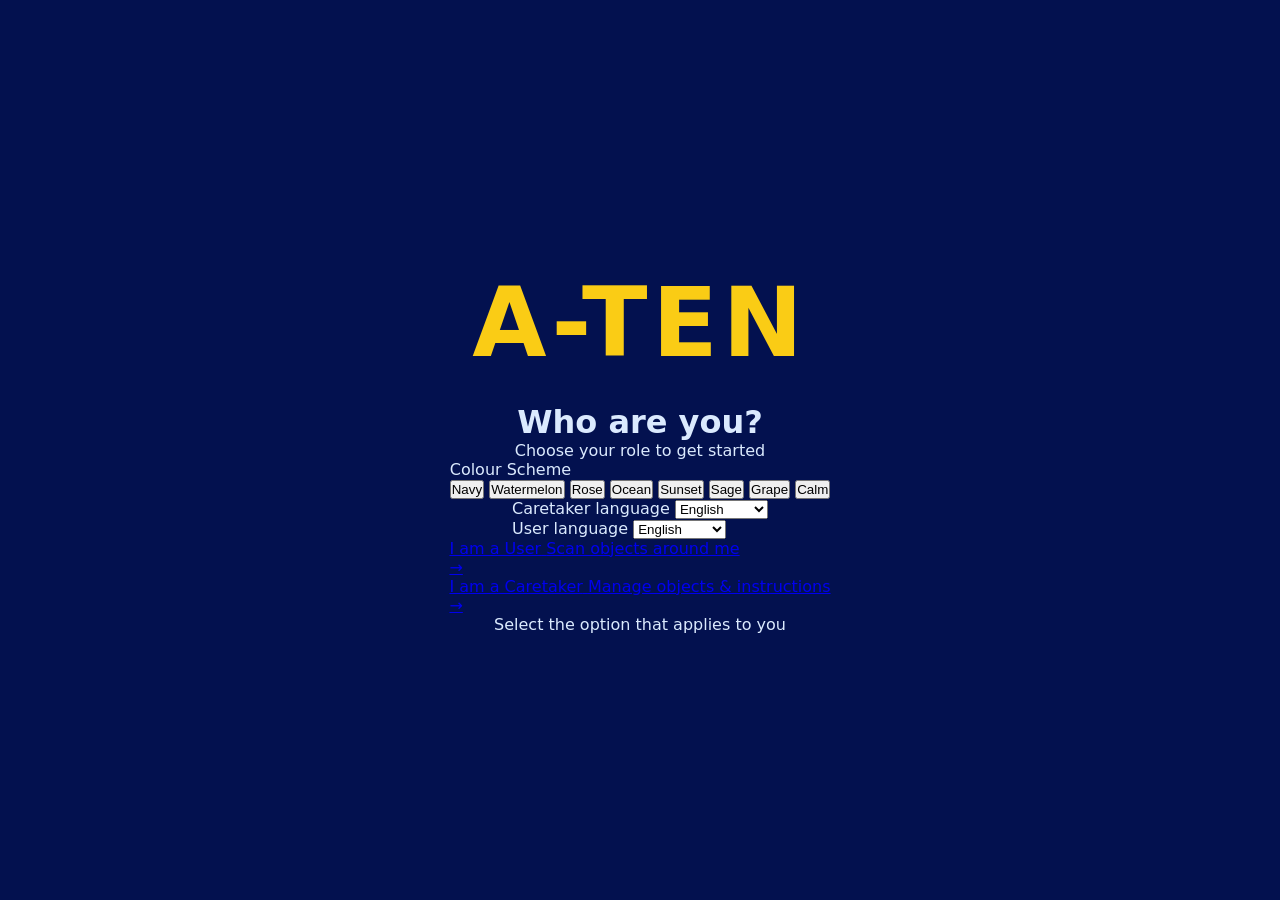
<file: index.html>
<!DOCTYPE html>
<html lang="en">

<head>
  <meta charset="UTF-8" />
  <meta name="viewport" content="width=device-width, initial-scale=1.0" />
  <title>A-TEN</title>
  <link rel="manifest" href="manifest.json">
  <meta name="apple-mobile-web-app-capable" content="yes">
  <meta name="apple-mobile-web-app-title" content="A-TEN">
  <style>
    * {
      box-sizing: border-box;
      margin: 0;
      padding: 0;
    }

    body {
      font-family: system-ui, sans-serif;
      background: #03114F;
      color: #dbeafe;
      min-height: 100vh;
      display: flex;
      flex-direction: column;
      align-items: center;
      justify-content: center;
      padding: 24px;
      gap: 0;
    }

    .logo {
      font-size: 96px;
      font-weight: 900;
      color: #facc15;
      letter-spacing: 0.05em;
      text-transform: uppercase;
      margin-bottom: 24px;
  <script>
    // index.html is no longer the entry point — redirect to login
    (function(){
      try {
        const s = JSON.parse(localStorage.getItem('auth_session') || sessionStorage.getItem('auth_session') || 'null');
        window.location.replace(s ? 'home.html' : 'login.html');
      } catch { window.location.replace('login.html'); }
    })();
  </script>
  <script>document.documentElement.dataset.theme = localStorage.getItem('app-theme') || '';</script>
  <link rel="manifest" href="manifest.json">
  <meta name="apple-mobile-web-app-capable" content="yes">
  <meta name="apple-mobile-web-app-title" content="A-TEN">
  <link rel="stylesheet" href="shared.css" />
  <style>
    body {
      background: var(--navy);
      color: #e2e8f0;
      min-height: 100dvh;
      display: flex;
      flex-direction: column;
      align-items: center;
      padding: calc(40px + env(safe-area-inset-top)) 24px calc(48px + env(safe-area-inset-bottom));
      overflow-y: auto;
    }

    .logo {
      font-size: 72px;
      font-weight: 900;
      color: var(--accent);
      letter-spacing: 0.04em;
      margin-bottom: 12px;
      line-height: 1;
    }

    h1 {
      font-size: 40px;
      font-weight: 600;
      color: #dbeafe;
      text-align: center;
      margin-bottom: 10px;
      line-height: 1.2;
    }

    .subtitle {
      font-size: 19px;
      color: #aab0cc;
      text-align: center;
      margin-bottom: 36px;
    }

    /* language selectors */
    .lang-selectors {
      display: flex;
      gap: 10px;
      margin-bottom: 40px;
      font-size: 28px;
      font-weight: 600;
      color: #e2e8f0;
      text-align: center;
      margin-bottom: 6px;
      letter-spacing: -0.02em;
    }

    .subtitle {
      font-size: 15px;
      color: rgba(255,255,255,0.55);
      text-align: center;
      margin-bottom: 28px;
    }

    /* ── Theme picker ── */
    .theme-section {
      display: flex;
      flex-direction: column;
      align-items: center;
      gap: 14px;
      margin-bottom: 28px;
      width: 100%;
      max-width: 360px;
    }

    .theme-label {
      font-size: 12px;
      font-weight: 700;
      color: #a0aec0;
      text-transform: uppercase;
      letter-spacing: 0.1em;
    }

    .theme-swatches {
      display: grid;
      grid-template-columns: repeat(4, 1fr);
      gap: 12px 0;
      width: 100%;
    }

    .swatch {
      display: flex;
      flex-direction: column;
      align-items: center;
      gap: 7px;
      background: none;
      border: none;
      cursor: pointer;
      padding: 4px;
      border-radius: 16px;
      -webkit-tap-highlight-color: transparent;
      transition: transform 0.15s;
    }
    .swatch:active { transform: scale(0.92); }

    .swatch-circle {
      width: 56px;
      height: 56px;
      border-radius: 50%;
      position: relative;
      overflow: hidden;
      border: 3px solid rgba(255,255,255,0.65);
      box-shadow: 0 0 0 2px rgba(0,0,0,0.35), 0 4px 12px rgba(0,0,0,0.45);
      transition: border-color 0.15s;
    }
    .swatch-circle::before,
    .swatch-circle::after {
      content: '';
      position: absolute;
      left: 0; right: 0;
    }
    .swatch-circle::before { top: 0; height: 55%; }
    .swatch-circle::after  { bottom: 0; height: 45%; }

    .swatch.active .swatch-circle {
      border-color: #ffffff;
      box-shadow: 0 0 0 2px rgba(0,0,0,0.5), 0 4px 12px rgba(0,0,0,0.45);
    }

    .swatch-name {
      font-size: 11px;
      font-weight: 700;
      color: rgba(255,255,255,0.55);
      letter-spacing: 0.05em;
      text-transform: uppercase;
    }
    .swatch.active .swatch-name { color: #e2e8f0; }

    /* Individual swatch colors — match shared.css theme values */
    .swatch[data-theme=""]       .swatch-circle::before { background: #1e3060; }
    .swatch[data-theme=""]       .swatch-circle::after  { background: #f0b830; }
    .swatch[data-theme="watermelon"] .swatch-circle::before { background: #3d7848; }
    .swatch[data-theme="watermelon"] .swatch-circle::after  { background: #f04898; }
    .swatch[data-theme="rose"]       .swatch-circle::before { background: #8a1258; }
    .swatch[data-theme="rose"]       .swatch-circle::after  { background: #ffaad6; }
    .swatch[data-theme="ocean"]      .swatch-circle::before { background: #1a6870; }
    .swatch[data-theme="ocean"]      .swatch-circle::after  { background: #cfe8ef; }
    .swatch[data-theme="sunset"]     .swatch-circle::before { background: #c0128a; }
    .swatch[data-theme="sunset"]     .swatch-circle::after  { background: #ffa028; }
    .swatch[data-theme="sage"]       .swatch-circle::before { background: #2e5a3a; }
    .swatch[data-theme="sage"]       .swatch-circle::after  { background: #d4f0c0; }
    .swatch[data-theme="grape"]      .swatch-circle::before { background: #57467b; }
    .swatch[data-theme="grape"]      .swatch-circle::after  { background: #ea7af4; }
    .swatch[data-theme="calm"]       .swatch-circle::before { background: #4a4858; }
    .swatch[data-theme="calm"]       .swatch-circle::after  { background: #c4cad0; }

    /* ── Language selectors ── */
    .lang-selectors {
      display: flex;
      gap: 12px;
      margin-bottom: 28px;
      flex-wrap: wrap;
      justify-content: center;
    }

    .lang-group {
      display: flex;
      flex-direction: column;
      gap: 5px;
    }

    .lang-group label {
      font-size: 11px;
      color: rgba(255,255,255,0.55);
      text-transform: uppercase;
      letter-spacing: 0.07em;
      font-weight: 600;
    }

    .lang-group select {
      background: var(--accent);
      color: var(--navy);
      border: none;
      border-radius: 8px;
      padding: 8px 12px;
      font-size: 14px;
      font-weight: 600;
      cursor: pointer;
      font-family: var(--font);
      outline: none;
    }

    /* ── Role buttons ── */
    .btn-group {
      display: flex;
      flex-direction: column;
      gap: 12px;
      width: 100%;
      max-width: 340px;
    }

    .btn {
      display: flex;
      align-items: center;
      justify-content: space-between;
      padding: 20px 22px;
      border-radius: 16px;
      cursor: pointer;
      text-decoration: none;
      transition: transform 0.15s, box-shadow 0.15s;
      -webkit-tap-highlight-color: transparent;
    }
    .btn:active { transform: scale(0.98); }

    .btn-left {
      display: flex;
      flex-direction: column;
      align-items: flex-start;
      gap: 3px;
    }

    .btn-label { font-size: 19px; font-weight: 700; }
    .btn-desc  { font-size: 14px; opacity: 0.7; }
    .btn-arrow { font-size: 22px; opacity: 0.8; }

    .btn-user {
      background: #ffffff;
      color: var(--navy);
      box-shadow: 0 4px 20px rgba(0,0,0,0.3);
    }
    .btn-user:hover { box-shadow: 0 6px 28px rgba(0,0,0,0.4); }

    .btn-caretaker {
      background: var(--accent);
      color: var(--navy);
      box-shadow: 0 4px 20px rgba(0,0,0,0.25);
    }
    .btn-caretaker:hover { box-shadow: 0 6px 28px rgba(0,0,0,0.35); }

    .footer {
      margin-top: 28px;
      font-size: 13px;
      color: rgba(255,255,255,0.35);
    }
  </style>
</head>

<body>

  <p class="logo" id="logo-text">A-TEN</p>
  <h1 id="title-text">Who are you?</h1>
  <p class="subtitle" id="subtitle-text">Choose your role to get started</p>

  <!-- Theme picker — above the fold so it's always visible -->
  <div class="theme-section">
    <p class="theme-label">Colour Scheme</p>
    <div class="theme-swatches">
      <button class="swatch" data-theme="">
        <span class="swatch-circle"></span>
        <span class="swatch-name">Navy</span>
      </button>
      <button class="swatch" data-theme="watermelon">
        <span class="swatch-circle"></span>
        <span class="swatch-name">Watermelon</span>
      </button>
      <button class="swatch" data-theme="rose">
        <span class="swatch-circle"></span>
        <span class="swatch-name">Rose</span>
      </button>
      <button class="swatch" data-theme="ocean">
        <span class="swatch-circle"></span>
        <span class="swatch-name">Ocean</span>
      </button>
      <button class="swatch" data-theme="sunset">
        <span class="swatch-circle"></span>
        <span class="swatch-name">Sunset</span>
      </button>
      <button class="swatch" data-theme="sage">
        <span class="swatch-circle"></span>
        <span class="swatch-name">Sage</span>
      </button>
      <button class="swatch" data-theme="grape">
        <span class="swatch-circle"></span>
        <span class="swatch-name">Grape</span>
      </button>
      <button class="swatch" data-theme="calm">
        <span class="swatch-circle"></span>
        <span class="swatch-name">Calm</span>
      </button>
    </div>
  </div>

  <!-- Language selectors -->
  <div class="lang-selectors">
    <div class="lang-group">
      <label id="ct-lang-label">Caretaker language</label>
      <select id="caretaker-lang">
        <option value="en">English</option>
        <option value="es">Spanish</option>
        <option value="fr">French</option>
        <option value="de">German</option>
        <option value="it">Italian</option>
        <option value="pt">Portuguese</option>
        <option value="zh">Chinese</option>
        <option value="ja">Japanese</option>
        <option value="ko">Korean</option>
        <option value="ar">Arabic</option>
        <option value="hi">Hindi</option>
        <option value="ta">Tamil</option>
        <option value="te">Telugu</option>
        <option value="bn">Bengali</option>
        <option value="ur">Urdu</option>
        <option value="ru">Russian</option>
        <option value="tr">Turkish</option>
        <option value="vi">Vietnamese</option>
        <option value="th">Thai</option>
        <option value="pl">Polish</option>
        <option value="nl">Dutch</option>
        <option value="sv">Swedish</option>
        <option value="ro">Romanian</option>
        <option value="el">Greek</option>
        <option value="he">Hebrew</option>
        <option value="fa">Persian</option>
        <option value="sw">Swahili</option>
        <option value="tl">Filipino</option>
        <option value="ms">Malay</option>
        <option value="id">Indonesian</option>
      </select>
    </div>
    <div class="lang-group">
      <label id="user-lang-label">User language</label>
      <select id="user-lang">
        <option value="en">English</option>
        <option value="es">Spanish</option>
        <option value="fr">French</option>
        <option value="de">German</option>
        <option value="it">Italian</option>
        <option value="pt">Portuguese</option>
        <option value="zh">Chinese</option>
        <option value="ja">Japanese</option>
        <option value="ko">Korean</option>
        <option value="ar">Arabic</option>
        <option value="hi">Hindi</option>
        <option value="ta">Tamil</option>
        <option value="te">Telugu</option>
        <option value="bn">Bengali</option>
        <option value="ur">Urdu</option>
        <option value="ru">Russian</option>
        <option value="tr">Turkish</option>
        <option value="vi">Vietnamese</option>
        <option value="th">Thai</option>
        <option value="pl">Polish</option>
        <option value="nl">Dutch</option>
        <option value="sv">Swedish</option>
        <option value="ro">Romanian</option>
        <option value="el">Greek</option>
        <option value="he">Hebrew</option>
        <option value="fa">Persian</option>
        <option value="sw">Swahili</option>
        <option value="tl">Filipino</option>
        <option value="ms">Malay</option>
        <option value="id">Indonesian</option>
      </select>
    </div>
  </div>

  <div class="btn-group">
    <a href="user.html" class="btn btn-user" onclick="localStorage.setItem('role','user')">
      <div class="btn-left">
        <span class="btn-label" id="user-btn-label">I am a User</span>
        <span class="btn-desc" id="user-btn-desc">Scan objects around me</span>
      </div>
      <span class="btn-arrow">→</span>
    </a>
    <a href="caretaker.html" class="btn btn-caretaker" onclick="localStorage.setItem('role','caretaker')">
      <div class="btn-left">
        <span class="btn-label" id="ct-btn-label">I am a Caretaker</span>
        <span class="btn-desc" id="ct-btn-desc">Manage objects &amp; instructions</span>
      </div>
      <span class="btn-arrow">→</span>
    </a>
  </div>

  <p class="footer" id="footer-text">Select the option that applies to you</p>

  <script>
    const ctLangSel = document.getElementById('caretaker-lang');
    const userLangSel = document.getElementById('user-lang');

    // load saved
    ctLangSel.value = localStorage.getItem('caretaker_lang') || 'en';
    userLangSel.value = localStorage.getItem('user_lang') || 'en';

    // translate a piece of text using Google Translate free endpoint
    function translateText(text, targetLang) {
      if (targetLang === 'en') return Promise.resolve(text);
      return fetch(`https://translate.googleapis.com/translate_a/single?client=gtx&sl=en&tl=${targetLang}&dt=t&q=${encodeURIComponent(text)}`)
        .then(r => r.json())
        .then(data => data[0].map(x => x[0]).join(''))
        .catch(() => text);
    }

    // translate all caretaker-facing text
    async function translatePage(ctLang, userLang) {
      // caretaker language texts
      const ctTexts = [
        { id: 'title-text', en: 'Who are you?' },
        { id: 'subtitle-text', en: 'Choose your role to get started' },
        { id: 'ct-lang-label', en: 'Caretaker language' },
        { id: 'user-lang-label', en: 'User language' },
        { id: 'ct-btn-label', en: 'I am a Caretaker' },
        { id: 'ct-btn-desc', en: 'Manage objects & instructions' },
        { id: 'footer-text', en: 'Select the option that applies to you' },
      ];

      for (const item of ctTexts) {
        const translated = await translateText(item.en, ctLang);
        document.getElementById(item.id).textContent = translated;
      }

      // user button in user language
      const userBtnLabel = await translateText('I am a User', userLang);
      const userBtnDesc = await translateText('Scan objects around me', userLang);
      document.getElementById('user-btn-label').textContent = userBtnLabel;
      document.getElementById('user-btn-desc').textContent = userBtnDesc;
    }

    // run on load
    translatePage(ctLangSel.value, userLangSel.value);

    // run when changed
    ctLangSel.addEventListener('change', () => {
      localStorage.setItem('caretaker_lang', ctLangSel.value);
      translatePage(ctLangSel.value, userLangSel.value);
    });

    userLangSel.addEventListener('change', () => {
      localStorage.setItem('user_lang', userLangSel.value);
      translatePage(ctLangSel.value, userLangSel.value);
    });

    // ── Theme picker ─────────────────────────────────────────────────────────
    const swatches = document.querySelectorAll('.swatch');

    function applyTheme(theme) {
      document.documentElement.dataset.theme = theme;
      localStorage.setItem('app-theme', theme);
      swatches.forEach(s => s.classList.toggle('active', s.dataset.theme === theme));
    }

    // Mark current theme on load
    const savedTheme = localStorage.getItem('app-theme') || '';
    swatches.forEach(s => s.classList.toggle('active', s.dataset.theme === savedTheme));

    swatches.forEach(s => s.addEventListener('click', () => applyTheme(s.dataset.theme)));
  </script>
</body>

</html>
</file>
